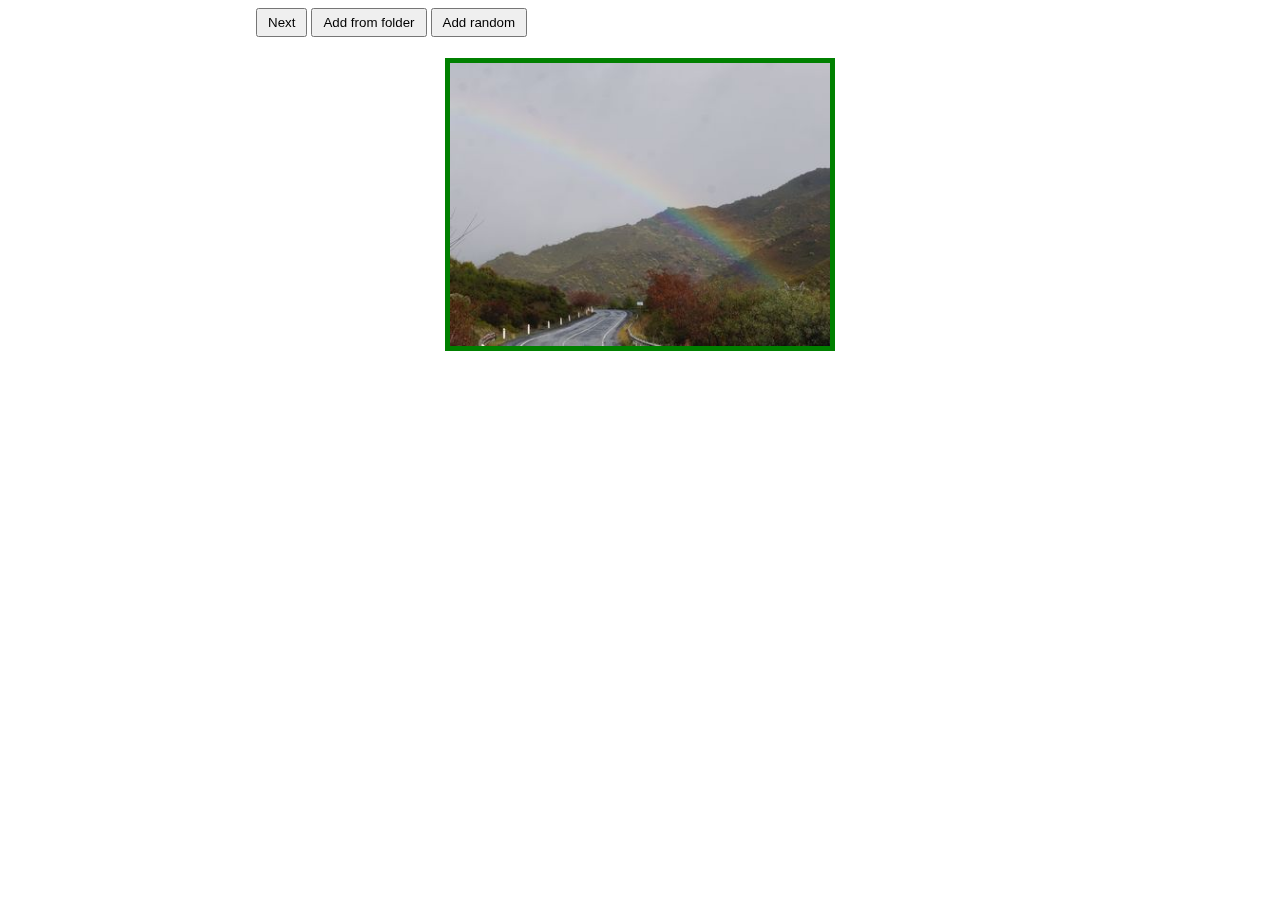
<file: js-initial/js-intro.html>
<!DOCTYPE html>
<html lang="en">
<head>
    <meta charset="UTF-8">
    <title>Знакомство с JS</title>
    <link rel="stylesheet" href="css/main.css">
</head>
<body>
	<div class="buttons">
		<button onclick="showNextPhoto()">Next
		</button>
		<button id="addButton" onclick="addNextPhoto()">
		Add from folder 	
		</button>
		<button id="addRandomButton" onclick="addRandomPhoto()">
		Add random 	
		</button>	
	</div>
	<div id="gallery">
		<img id="currentPhoto" src="images/photo1.jpg" />
	</div>
	<script type="text/javascript" src="js/script.js"></script>
</body>
</html>
</file>
<file: js-initial/css/main.css>
/*Стили для галереи*/
#gallery {
	display: flex;
	flex-wrap: wrap;
	justify-content: space-around;
}
.buttons {
	position: fixed;
	left: 20%;
}
button {
	padding: 5px 10px;
}
img {
	margin: 50px 10px 10px;
	width: 30%;
}
img:first-child {
	border: 5px solid green;
}
</file>
